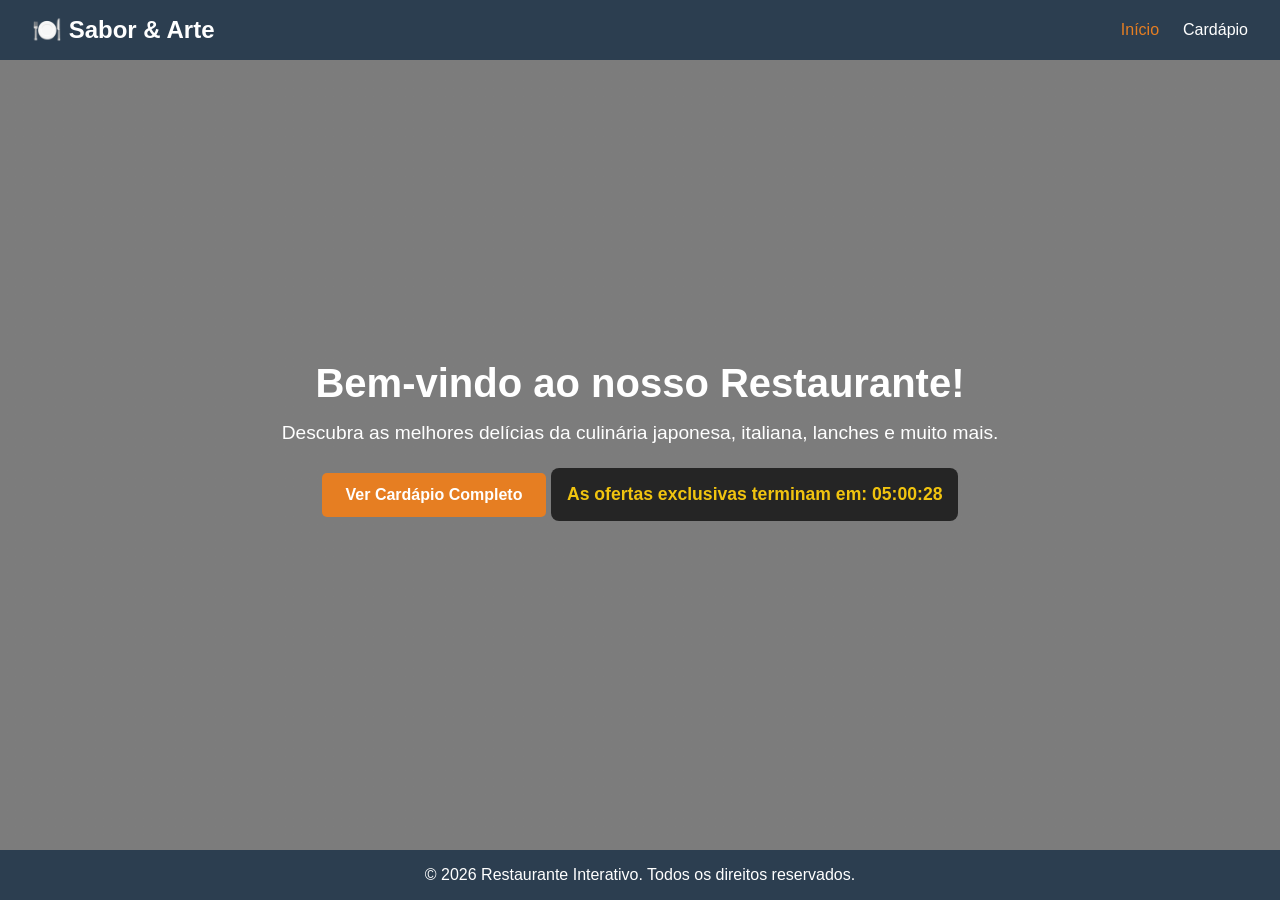
<file: index.html>
<!DOCTYPE html>
<html lang="pt-BR">
<head>
    <meta charset="UTF-8">
    <meta name="viewport" content="width=device-width, initial-scale=1.0">
    <title>Restaurante - Início</title>
    <link rel="stylesheet" href="style.css">
</head>
<body>
    <header>
        <nav class="navbar">
            <h1 class="logo">🍽️ Sabor & Arte</h1>
            <ul class="nav-links">
                <li><a href="index.html" class="ativo">Início</a></li>
                <li><a href="cardapio.html">Cardápio</a></li>
            </ul>
        </nav>
    </header>

    <main class="hero">
        <div class="hero-content">
            <h2>Bem-vindo ao nosso Restaurante!</h2>
            <p>Descubra as melhores delícias da culinária japonesa, italiana, lanches e muito mais.</p>
            <a href="cardapio.html" class="btn-principal">Ver Cardápio Completo</a>

            <!-- Contador Regressivo -->
            <div class="contador-container">
                <p id="contador">As ofertas exclusivas terminam em: Carregando...</p>
            </div>
        </div>
    </main>

    <footer>
        <p>&copy; 2026 Restaurante Interativo. Todos os direitos reservados.</p>
    </footer>

    <!-- Script da Página Inicial -->
    <script src="index.js"></script>
</body>
</html>
</file>
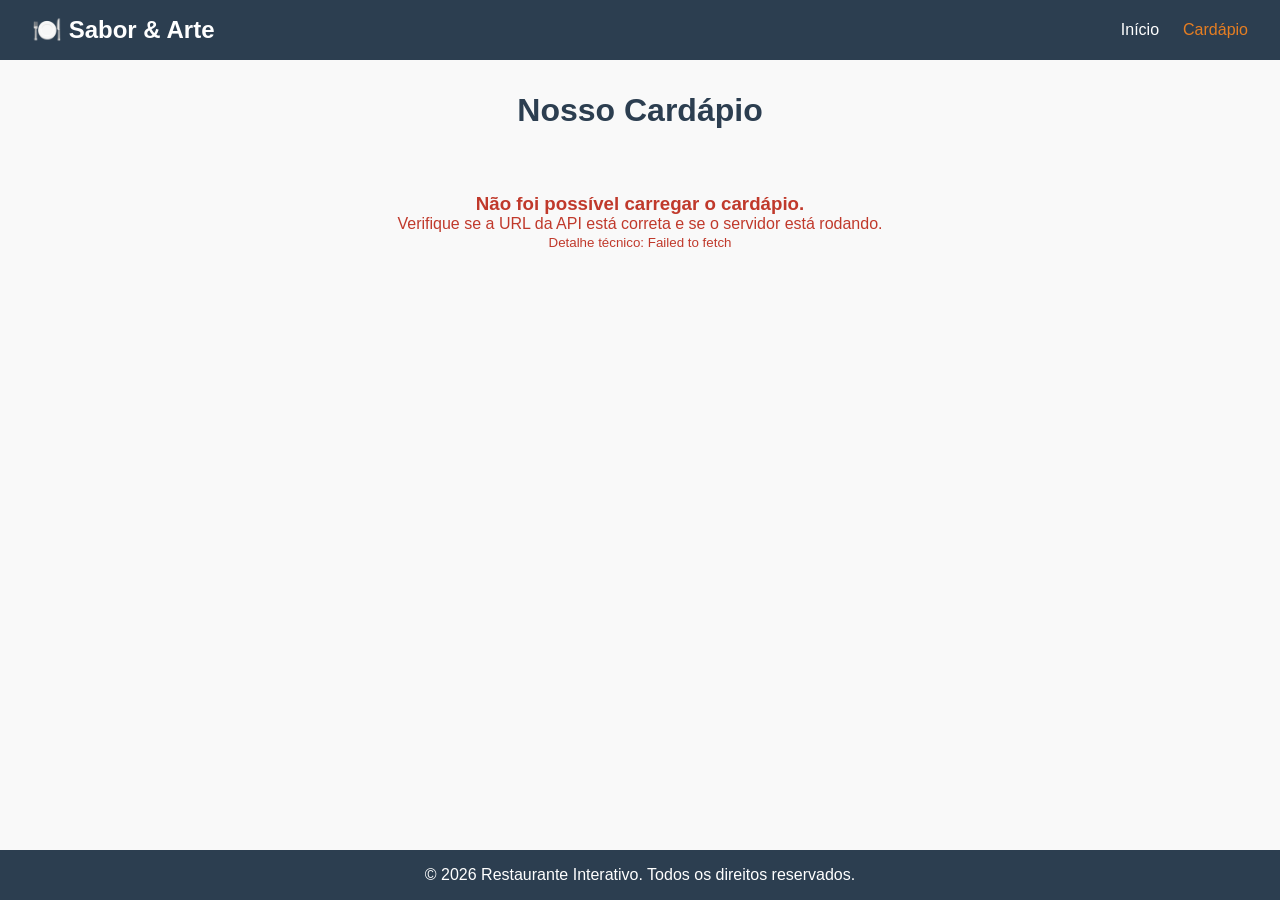
<file: cardapio.html>
<!DOCTYPE html>
<html lang="pt-BR">
<head>
    <meta charset="UTF-8">
    <meta name="viewport" content="width=device-width, initial-scale=1.0">
    <title>Cardápio - Restaurante</title>
    <link rel="stylesheet" href="style.css">
</head>
<body>
    <header>
        <nav class="navbar">
            <h1 class="logo">🍽️ Sabor & Arte</h1>
            <ul class="nav-links">
                <li><a href="index.html">Início</a></li>
                <li><a href="cardapio.html" class="ativo">Cardápio</a></li>
            </ul>
        </nav>
    </header>

    <main class="cardapio-section">
        <h2>Nosso Cardápio</h2>
        <!-- Container onde os cards do JavaScript serão injetados -->
        <div id="cardapio-container" class="grid-produtos">
            <p>Carregando produtos...</p>
        </div>
    </main>

    <footer>
        <p>&copy; 2026 Restaurante Interativo. Todos os direitos reservados.</p>
    </footer>

    <!-- Script do Cardápio -->
    <script src="cardapio.js"></script>
</body>
</html>
</file>
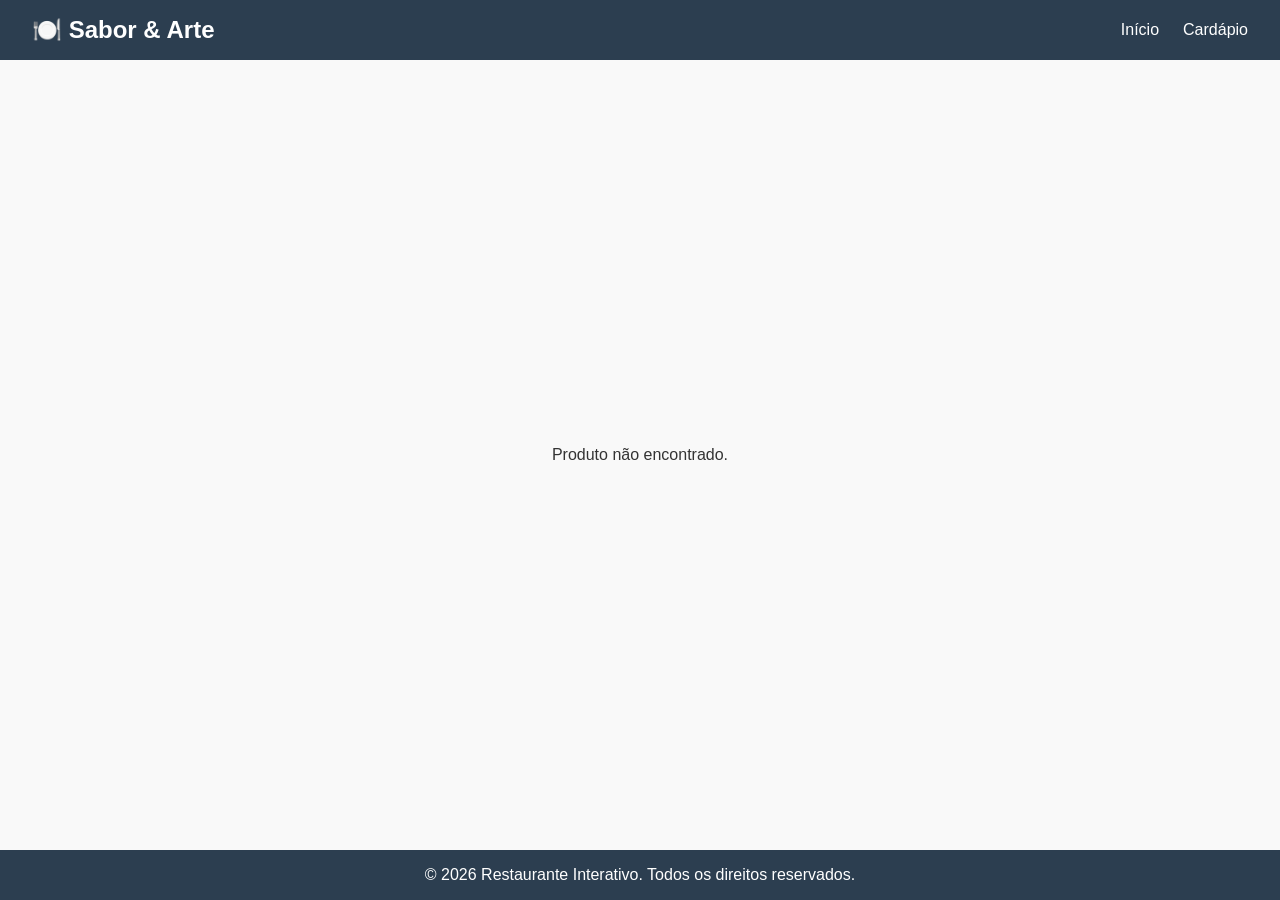
<file: detalhes.html>
<!DOCTYPE html>
<html lang="pt-BR">
<head>
    <meta charset="UTF-8">
    <meta name="viewport" content="width=device-width, initial-scale=1.0">
    <title>Detalhes do Produto</title>
    <link rel="stylesheet" href="style.css">
</head>
<body>
    <header>
        <nav class="navbar">
            <h1 class="logo">🍽️ Sabor & Arte</h1>
            <ul class="nav-links">
                <li><a href="index.html">Início</a></li>
                <li><a href="cardapio.html">Cardápio</a></li>
            </ul>
        </nav>
    </header>

    <main class="detalhes-section">
        <!-- Container onde os detalhes serão injetados -->
        <div id="detalhes-container">
            <p>Carregando detalhes...</p>
        </div>
    </main>

    <footer>
        <p>&copy; 2026 Restaurante Interativo. Todos os direitos reservados.</p>
    </footer>

    <!-- Script de Detalhes -->
    <script src="detalhes.js"></script>
</body>
</html>
</file>
<file: style.css>
* {
    margin: 0;
    padding: 0;
    box-sizing: border-box;
    font-family: 'Segoe UI', Tahoma, Geneva, Verdana, sans-serif;
}

body {
    background-color: #f9f9f9;
    color: #333;
    display: flex;
    flex-direction: column;
    min-height: 100vh;
}

/* Navbar */
.navbar {
    display: flex;
    justify-content: space-between;
    align-items: center;
    background-color: #2c3e50;
    color: white;
    padding: 1rem 2rem;
}

.logo {
    font-size: 1.5rem;
}

.nav-links {
    list-style: none;
    display: flex;
    gap: 1.5rem;
}

.nav-links a {
    color: white;
    text-decoration: none;
    font-weight: 500;
    transition: color 0.3s;
}

.nav-links a:hover, .nav-links a.ativo {
    color: #e67e22;
}

/* Hero Section (Index) */
.hero {
    flex: 1;
    display: flex;
    justify-content: center;
    align-items: center;
    text-align: center;
    padding: 2rem;
    background: linear-gradient(rgba(0,0,0,0.5), rgba(0,0,0,0.5)), url('https://images.unsplash.com/photo-1504674900247-0877df9cc836?q=80&w=1200&auto=format&fit=crop') no-repeat center center/cover;
    color: white;
}

.hero-content h2 {
    font-size: 2.5rem;
    margin-bottom: 1rem;
}

.hero-content p {
    font-size: 1.2rem;
    margin-bottom: 1.5rem;
}

.btn-principal {
    display: inline-block;
    background-color: #e67e22;
    color: white;
    padding: 0.8rem 1.5rem;
    border-radius: 5px;
    text-decoration: none;
    font-weight: bold;
    transition: background 0.3s;
    margin-bottom: 2rem;
}

.btn-principal:hover {
    background-color: #d35400;
}

/* Contador Regressivo */
.contador-container {
    background: rgba(0, 0, 0, 0.7);
    padding: 1rem;
    border-radius: 8px;
    display: inline-block;
}

.contador-container p {
    font-size: 1.1rem;
    margin: 0;
    color: #f1c40f;
    font-weight: bold;
}

/* Cardápio Grid */
.cardapio-section {
    padding: 2rem;
    flex: 1;
    max-width: 1200px;
    margin: 0 auto;
    width: 100%;
}

.cardapio-section h2 {
    text-align: center;
    margin-bottom: 2rem;
    font-size: 2rem;
    color: #2c3e50;
}

.grid-produtos {
    display: grid;
    grid-template-columns: repeat(auto-fit, minmax(280px, 1fr));
    gap: 2rem;
}

/* Cards de Produtos */
.card-produto {
    background: white;
    border-radius: 8px;
    overflow: hidden;
    box-shadow: 0 4px 6px rgba(0,0,0,0.1);
    display: flex;
    flex-direction: column;
    transition: transform 0.2s;
}

.card-produto:hover {
    transform: translateY(-5px);
}

.card-produto img {
    width: 100%;
    height: 200px;
    object-fit: cover;
}

.card-conteudo {
    padding: 1.5rem;
    display: flex;
    flex-direction: column;
    flex: 1;
}

.card-conteudo h3 {
    font-size: 1.25rem;
    margin-bottom: 0.5rem;
    color: #2c3e50;
}

.restaurante-nome {
    font-size: 0.9rem;
    color: #7f8c8d;
    margin-bottom: 0.8rem;
}

.card-conteudo p {
    font-size: 0.95rem;
    color: #555;
    flex: 1;
    margin-bottom: 1rem;
}

.card-conteudo button {
    background-color: #27ae60;
    color: white;
    border: none;
    padding: 0.6rem;
    border-radius: 4px;
    cursor: pointer;
    font-weight: bold;
    transition: background 0.3s;
}

.card-conteudo button:hover {
    background-color: #219653;
}

/* Página de Detalhes */
.detalhes-section {
    padding: 3rem 2rem;
    flex: 1;
    display: flex;
    justify-content: center;
    align-items: center;
}

.detalhe-card {
    background: white;
    display: flex;
    flex-wrap: wrap;
    max-width: 800px;
    border-radius: 8px;
    box-shadow: 0 4px 10px rgba(0,0,0,0.1);
    overflow: hidden;
}

.detalhe-card img {
    width: 100%;
    max-width: 400px;
    object-fit: cover;
}

.detalhe-info {
    padding: 2rem;
    flex: 1;
    display: flex;
    flex-direction: column;
    justify-content: center;
}

.detalhe-info h1 {
    font-size: 1.8rem;
    color: #2c3e50;
    margin-bottom: 0.5rem;
}

.detalhe-info h2 {
    font-size: 1.1rem;
    color: #7f8c8d;
    margin-bottom: 1rem;
}

.detalhe-info p {
    margin-bottom: 0.8rem;
    color: #555;
}

.btn-voltar {
    display: inline-block;
    margin-top: 1rem;
    background-color: #34495e;
    color: white;
    padding: 0.5rem 1rem;
    border-radius: 4px;
    text-decoration: none;
    text-align: center;
    width: fit-content;
    transition: background 0.3s;
}

.btn-voltar:hover {
    background-color: #2c3e50;
}

/* Rodapé */
footer {
    background-color: #2c3e50;
    color: white;
    text-align: center;
    padding: 1rem;
    margin-top: auto;
}
</file>
